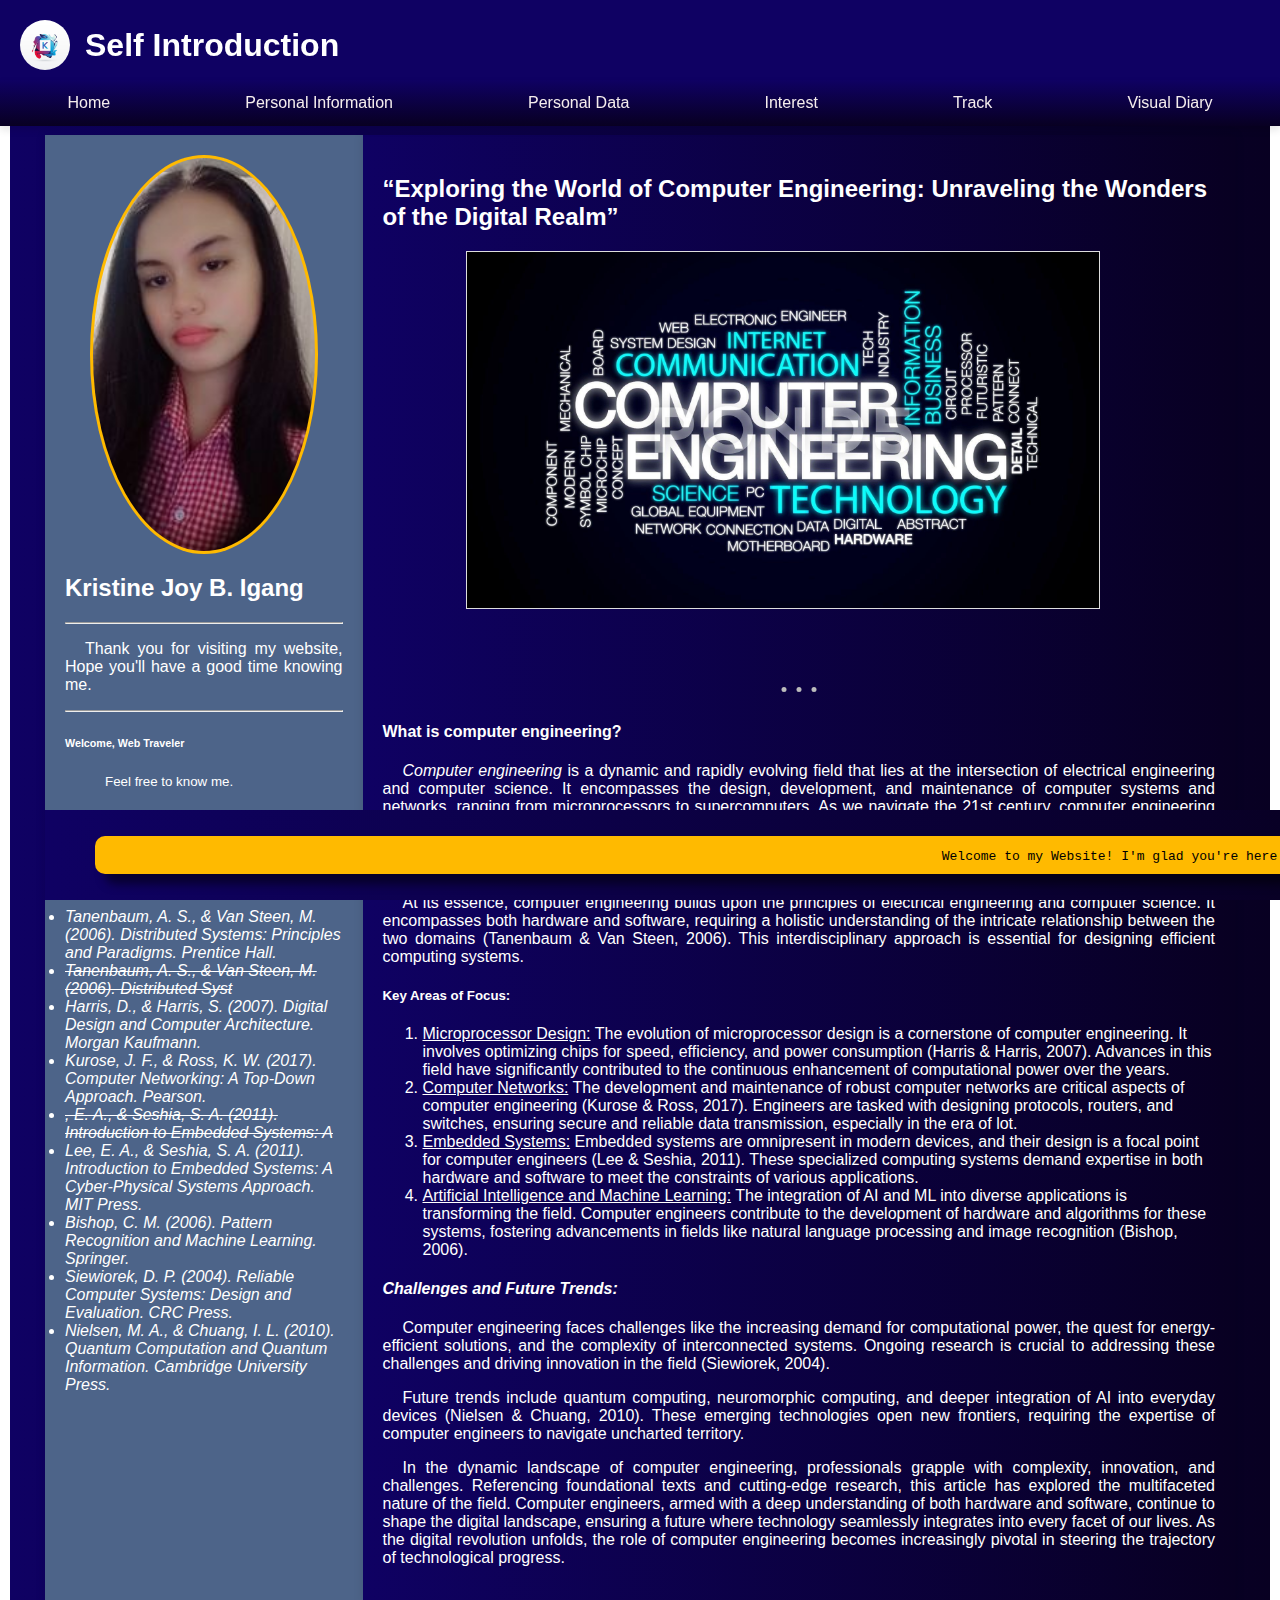
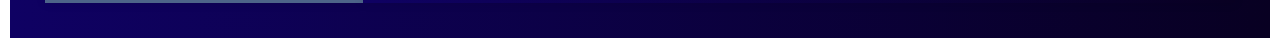
<file: index.html>
<!DOCTYPE html>
<html lang="en">
<head>
    
    <meta charset="UTF-8">
    <meta name="viewport" content="width=device-width, initial-scale=1.0">
    <title>Me, Myself, and I</title>
    <link rel="stylesheet" href="style.css">
    <style>
        body {
    font-family: Arial, sans-serif;
    margin: 0;
}

section {
    min-height: 100vh;
    margin-top: 90px;
    background: linear-gradient(to right, #0f0163, #080022);
    display: flex;
}

aside {
    flex: 1;
    
    
    padding: 20px;
    box-shadow: 0 0 10px rgba(0, 0, 0, 0.1);
    background: #4D6489;
    width: 25%; /* Default width for aside */
}

.section-image {
    width: 100%;
    height: auto;
    margin-bottom: 20px;
    padding: 3px;
    background-color: #FFBA00;
    display: flex; 
    flex-direction: column; 
    align-items: center;
}

main {
    flex: 2; /* Default width for main */
    padding: 20px;
    box-shadow: 0 0 10px rgba(0, 0, 0, 0.1);
    background: linear-gradient(to right, #0f0163, #080022);
}

figure {
            text-align: right;
            color: black;
            background-color: #FFBA00;
            padding: 10px;
            border-radius: 10px;
            box-shadow: 10px 10px 10px rgba(0, 0, 0, 0.5);
        }

@media (min-width: 768px) {
    aside {
        width: 20%; 
    }

    main {
        flex: 3; 
    }
    .section-image {
        width: 80%;
        height: auto;
        margin-left: 25px;
    }
}

#slider-container {
    width: 80%;
    margin: auto;
    overflow: hidden;
    position: relative;
}

#slider {
    display: flex;
    transition: transform 0.5s ease-in-out;
}

.slide {
    min-width: 100%;
    overflow: hidden;
}

.slide img {
    width: 95%;
    height: auto;
    border: 1px solid #ddd;
    align-items: center;
}

#dots-container {
    position: absolute;
    bottom: 10px;
    left: 50%;
    transform: translateX(-50%);
    display: flex;
}

.dot {
    height: 5px;
    width: 5px;
    background-color: #bbb;
    border-radius: 50%;
    margin: 0 5px;
    cursor: pointer;
}

.active-dot {
    background-color: green;
}

#slider-container{
    width:80%;
    margin: auto;
    overflow: hidden;
    position: relative;
}

#slider{
    display: flex;
    transition: transform 0.5s ease-in-out;
}

.slide{
    min-width: 100%;
    overflow: hidden;
}

.slide img{
    width: 95%;
    height: auto;
    border: 1px solid #ddd;
    align-items: center;
}

#dots-container{
    position: absolute;
    bottom: 10px;
    left: 50%;
    transform: translateX(-50%);
    display: flex;
}
.dot{
    height: 5px;
    width: 5px;
    background-color: #bbb;
    border-radius: 50%;
    cursor: pointer;
}

.active-dot {
    background-color: green;
}
    </style>
</head>
<body>
    <applet code="LoginForm.java "width="200" height="200"></applet>
    <header>
        <img src="images/logo.jpg" alt="Profile Image" class="profile-image">
        <h1>Self Introduction</h1>
       
    </header>
 
    <nav>

        <a href="index.html">Home</a> 
        <a href="personal info.html">Personal Information</a> 
        <a href="personal data.html">Personal Data</a> 
        <a href="interest.html">Interest</a> 
        <a href="track.html">Track</a>
        <a href="visual.html">Visual Diary</a>
    </nav>

    <section id="home">
        <aside>
             
            <img src="images/kitten.jpg" alt="Profile Image" class="section-image" class="center-image">
            
            <h2>Kristine Joy B. Igang</h2>
            
            <hr></hr>
        
            <p style="text-align: justify; text-indent: 20px;">Thank you for visiting my website, Hope you'll have a good time knowing me.</p>
            <hr></hr>
            <h6>Welcome, Web Traveler</h6>
            <blockquote>
                <p><sup>Feel free to know me.</sup></p>
            </blockquote>
            <address><sub>
                <p style="text-align: center;">Kristine Joy B. Igang <br>Sitio Cambuyao, San Vicente, Maribojoc, Bohol 6336 </p>
            </sub></address>    

        <cite> 
            <ol>References:</ol>
            <li>Tanenbaum, A. S., & Van Steen, M. (2006). Distributed Systems: Principles and Paradigms. Prentice Hall.</li>
            <li><s>Tanenbaum, A. S., & Van Steen, M. (2006). Distributed Syst</s></li>
            <li>Harris, D., & Harris, S. (2007). Digital Design and Computer Architecture. Morgan Kaufmann.</li>
            <li>Kurose, J. F., & Ross, K. W. (2017). Computer Networking: A Top-Down Approach. Pearson.</li>
           <li><del>, E. A., & Seshia, S. A. (2011). Introduction to Embedded Systems: A </del></li> 
            <li>Lee, E. A., & Seshia, S. A. (2011). Introduction to Embedded Systems: A Cyber-Physical Systems Approach. MIT Press.</li>
            <li>Bishop, C. M. (2006). Pattern Recognition and Machine Learning. Springer.</li>      
            <li>Siewiorek, D. P. (2004). Reliable Computer Systems: Design and Evaluation. CRC Press.</li>
            <li>Nielsen, M. A., & Chuang, I. L. (2010). Quantum Computation and Quantum Information. Cambridge University Press.</li>
        </cite>
        </article>
</aside>
<main>
    
            <article>
                <h2><b><q>Exploring the World of Computer Engineering: Unraveling the Wonders of the Digital Realm</q></b></h2>
                    
                    <div id="slider-container">
        <div id="slider">
            <div class="slide"><img src="images/pic3.jpeg" alt="Slide 1"></div>
            <div class="slide"><img src="images/pic1.jpeg" alt="Slide 2"></div>
            <div class="slide"><img src="images/pic2.jpeg" alt="Slide 3"></div>
            <!-- Add more slides as needed -->
        </div>

        <div id="dots-container"></div>
    </div>

    <script>
        const slider = document.getElementById('slider');
        const dotsContainer = document.getElementById('dots-container');
        let slideIndex = 0;

        function nextSlide() {
            slideIndex = (slideIndex + 1) % slider.children.length;
            updateSlider();
        }

        function prevSlide() {
            slideIndex = (slideIndex - 1 + slider.children.length) % slider.children.length;
            updateSlider();
        }

        function updateSlider() {
            slider.style.transform = `translateX(${-slideIndex * 100}%)`;
            updateDots();
        }

        function updateDots() {
            const dots = document.querySelectorAll('.dot');
            dots.forEach((dot, index) => {
                dot.classList.toggle('active-dot', index === slideIndex);
            });
        }

        // Create dots based on the number of slides
        for (let i = 0; i < slider.children.length; i++) {
            const dot = document.createElement('div');
            dot.classList.add('dot');
            dot.addEventListener('click', () => {
                slideIndex = i;
                updateSlider();
            });
            dotsContainer.appendChild(dot);
        }

        // Auto slide every 3 seconds (adjust as needed)
        setInterval(nextSlide, 3000);
    </script>    
   
                <h4>What is computer engineering?</h4>
                <p style="text-align: justify; text-indent: 20px;"><dfn>Computer engineering</dfn> is a dynamic and rapidly evolving field that lies at the intersection of electrical engineering and computer science. It encompasses the design, development, and maintenance of computer systems and networks, ranging from microprocessors to supercomputers. As we navigate the 21st century, computer engineering plays a pivotal role in shaping our digital landscape and influencing various aspects of our daily lives.</p>
                <h5>Foundations of Computer Engineering:</h5>
                <p style="text-align: justify; text-indent: 20px;">At its essence, computer engineering builds upon the principles of electrical engineering and computer science. It encompasses both hardware and software, requiring a holistic understanding of the intricate relationship between the two domains (Tanenbaum & Van Steen, 2006). This interdisciplinary approach is essential for designing efficient computing systems.</p>
                
                <h5>Key Areas of Focus:</h5>
                <ol>
                    <li><ins>Microprocessor Design:</ins>
                        The evolution of microprocessor design is a cornerstone of computer engineering. It involves optimizing chips for speed, efficiency, and power consumption (Harris & Harris, 2007). Advances in this field have significantly contributed to the continuous enhancement of computational power over the years.</li>
                    <li><ins>Computer Networks:</ins>
                            The development and maintenance of robust computer networks are critical aspects of computer engineering (Kurose & Ross, 2017). Engineers are tasked with designing protocols, routers, and switches, ensuring secure and reliable data transmission, especially in the era of lot.</li>
                    <li><ins>Embedded Systems:</ins>
                        Embedded systems are omnipresent in modern devices, and their design is a focal point for computer engineers (Lee & Seshia, 2011). These specialized computing systems demand expertise in both hardware and software to meet the constraints of various applications.</li>
                    <li><ins>Artificial Intelligence and Machine Learning:</ins>
                        The integration of AI and ML into diverse applications is transforming the field. Computer engineers contribute to the development of hardware and algorithms for these systems, fostering advancements in fields like natural language processing and image recognition (Bishop, 2006).</li>
                </ol>
                <h4><em>Challenges and Future Trends:</em></h4>
                <p style="text-align: justify; text-indent: 20px;">Computer engineering faces challenges like the increasing demand for computational power, the quest for energy-efficient solutions, and the complexity of interconnected systems. Ongoing research is crucial to addressing these challenges and driving innovation in the field (Siewiorek, 2004).</p>
                <p style="text-align: justify; text-indent: 20px;">Future trends include quantum computing, neuromorphic computing, and deeper integration of AI into everyday devices (Nielsen & Chuang, 2010). These emerging technologies open new frontiers, requiring the expertise of computer engineers to navigate uncharted territory.</p>
                <p style="text-align: justify; text-indent: 20px;">In the dynamic landscape of computer engineering, professionals grapple with complexity, innovation, and challenges. Referencing foundational texts and cutting-edge research, this article has explored the multifaceted nature of the field. Computer engineers, armed with a deep understanding of both hardware and software, continue to shape the digital landscape, ensuring a future where technology seamlessly integrates into every facet of our lives. As the digital revolution unfolds, the role of computer engineering becomes increasingly pivotal in steering the trajectory of technological progress.</p>
               
                
</main>
<footer>
    <figure>
        <figcaption>
            <code style="text-align: center;">
                Welcome to my Website!
                 I'm glad you're here.
            </code>
        </figcaption>
    </figure>
</footer>
</file>
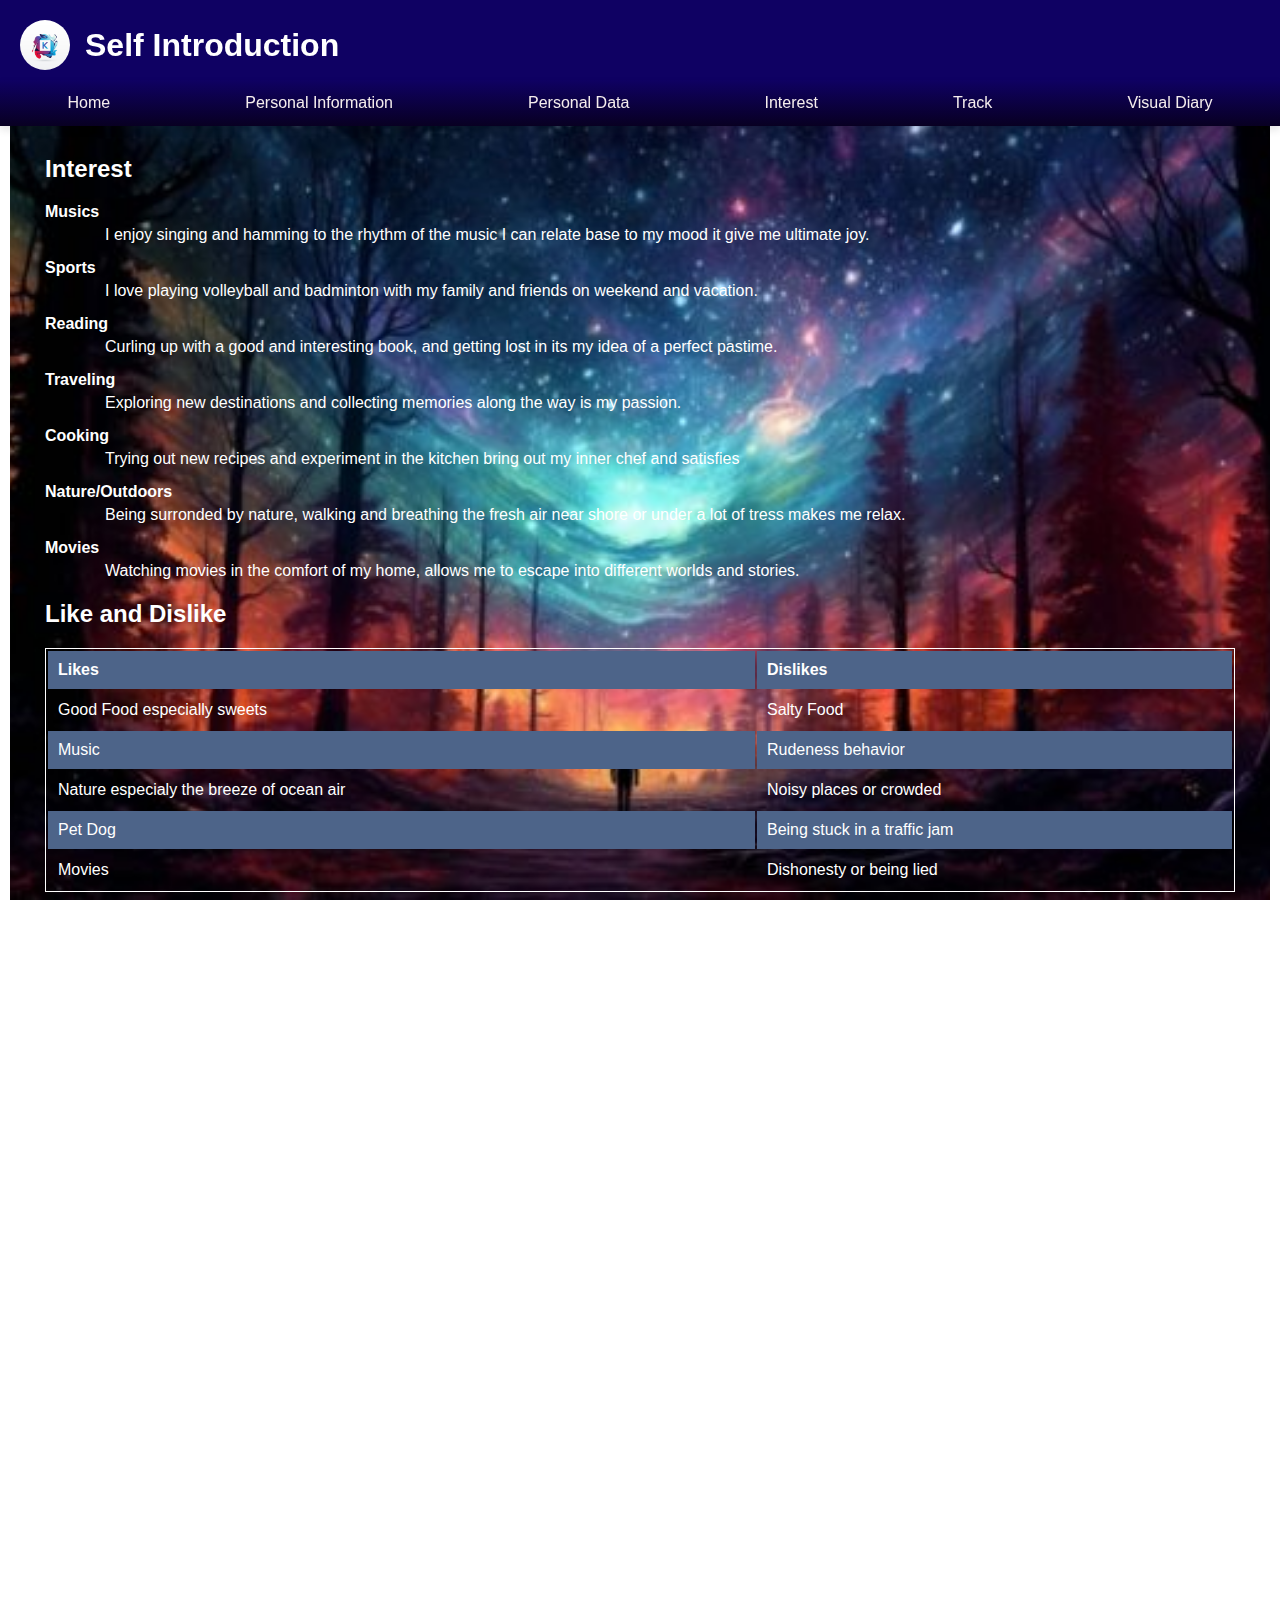
<file: interest.html>
<!DOCTYPE html>
<html lang="en">
<head>
    <meta charset="UTF-8">
    <meta name="viewport" content="width=device-width, initial-scale=1.0">
    <title>Me, Myself, and I</title>
    <link rel="stylesheet" href="style.css">
    <style>
        table {
            width: 100%;
            margin-top: 10px;
            border: 1px solid;
        }
        
        th, td {
            padding: 10px;
            text-align:left;
        }
        
        thead{
            background-color: #4D6489;
        }
        
        tr:nth-child(even){
            background-color: #4D6489;
        }
    </style>
</head>
<body>

    <header>
        <img src="images/logo.jpg" alt="Profile Image" class="profile-image">
        <h1>Self Introduction</h1>
    </header>
    <nav> 
        <a href="index.html">Home</a> 
        <a href="peronal info.html">Personal Information</a> 
        <a href="peronal data.html">Personal Data</a> 
        <a href="interest.html">Interest</a> 
        <a href="track.html">Track</a>
        <a href="visual.html">Visual Diary</a>
        
     </nav> 


    <section id="interest">
        <!---Hobbies-->
    <h2>Interest</h2> 
<dl>
    <dt style="font-weight: bold; margin-bottom: 5px;">Musics</dt>
    <dd style="text-align: justify; text-indent: 20px; margin-bottom: 15px;">I enjoy singing and hamming to the rhythm of the music I can relate base to my mood it give me ultimate joy.</dd>

    <dt style="font-weight: bold; margin-bottom: 5px;">Sports</dt>
    <dd style="text-align: justify; text-indent: 20px; margin-bottom: 15px;">I love playing volleyball and badminton with my family and friends on weekend and vacation.</dd>

    <dt style="font-weight: bold; margin-bottom: 5px;">Reading</dt>
    <dd style="text-align: justify; text-indent: 20px; margin-bottom: 15px;">Curling up with a good and interesting book, and getting lost in its my idea of a perfect pastime.</dd>

    <dt style="font-weight: bold; margin-bottom: 5px;">Traveling</dt>
    <dd style="text-align: justify; text-indent: 20px; margin-bottom: 15px;">Exploring new destinations and collecting memories along the way is my passion.</dd>

    <dt style="font-weight: bold; margin-bottom: 5px;">Cooking</dt>
    <dd style="text-align: justify; text-indent: 20px; margin-bottom: 15px;">Trying out new recipes and experiment in the kitchen bring out my inner chef and satisfies</dd>
    
    <dt style="font-weight: bold; margin-bottom: 5px;">Nature/Outdoors</dt>
    <dd style="text-align: justify; text-indent: 20px; margin-bottom: 15px;">Being surronded by nature, walking and breathing the fresh air near shore or under a lot of tress makes me relax.</dd>
    
    <dt style="font-weight: bold; margin-bottom: 5px;">Movies</dt>
    <dd style="text-align: justify; text-indent: 20px; margin-bottom: 15px;">Watching movies in the comfort of my home, allows me to escape into different worlds and stories.</dd>
</dl>

<!-- Like and Dislike Table -->
<h2>Like and Dislike</h2>
<table>
    <thead>
        <tr>
            <th>Likes</th>
            <th>Dislikes</th>
        </tr>
    </thead>
    <tbody>
        <tr>
            <td>Good Food especially sweets</td>
            <td>Salty Food</td>
        </tr>
        <tr>
            <td>Music</td>
            <td>Rudeness behavior </td>
        </tr>
        <tr>
            <td>Nature especialy the breeze of ocean air </td>
            <td>Noisy places or crowded</td>
        </tr>
        <tr>
            <td>Pet Dog</td>
            <td>Being stuck in a traffic jam</td>
        </tr>
        <tr>
            <td>Movies</td>
            <td>Dishonesty or being lied</td>
        </tr>
    </tbody>
</table>

<!-- Favorites Table -->
<h2>Favorites</h2>

<ol style="padding-left: 0;">
    <!-- Foods and Drinks Section -->
    <li style="margin-bottom: 10px; list-style-type: none;">
        <h3>Foods and Drinks</h3>
        <ul style="padding-left: 0;">
            <li style="margin-bottom: 10px;">Leche Flan</li>
            <li style="margin-bottom: 10px;">Pizza</li>
            <li style="margin-bottom: 10px;">Spaghetti</li>
            <li style="margin-bottom: 10px;">Adobo</li>
            <li style="margin-bottom: 10px;">Mango Float</li>
            <li style="margin-bottom: 10px;">Chocolates</li>
            <li style="margin-bottom: 10px;">Boy Bawang</li>
            <li style="margin-bottom: 10px;">Tempura</li>
            <li style="margin-bottom: 10px;">Fish Balls</li>
            <li style="margin-bottom: 10px;">Turon</li>
            <li style="margin-bottom: 10px;">Halo-halo</li>
            <li style="margin-bottom: 10px;">Tea</li>
            <li style="margin-bottom: 10px;">Milk</li>
            <li style="margin-bottom: 10px;">Buko Juice</li>
            <li style="margin-bottom: 10px;">Mango Shake</li>
        </ul>
    </li>

    <!-- Games and Sports Section -->
    <li style="margin-bottom: 10px; list-style-type: none;">
        <h3>Games and Sports</h3>
        <ul style="padding-left: 0;">
            <li style="margin-bottom: 10px;">Playing online mobile games</li>
            <li style="margin-bottom: 10px;">Badminton</li>
            <li style="margin-bottom: 10px;">Volleyball</li>
           
        </ul>
    </li>
</file>
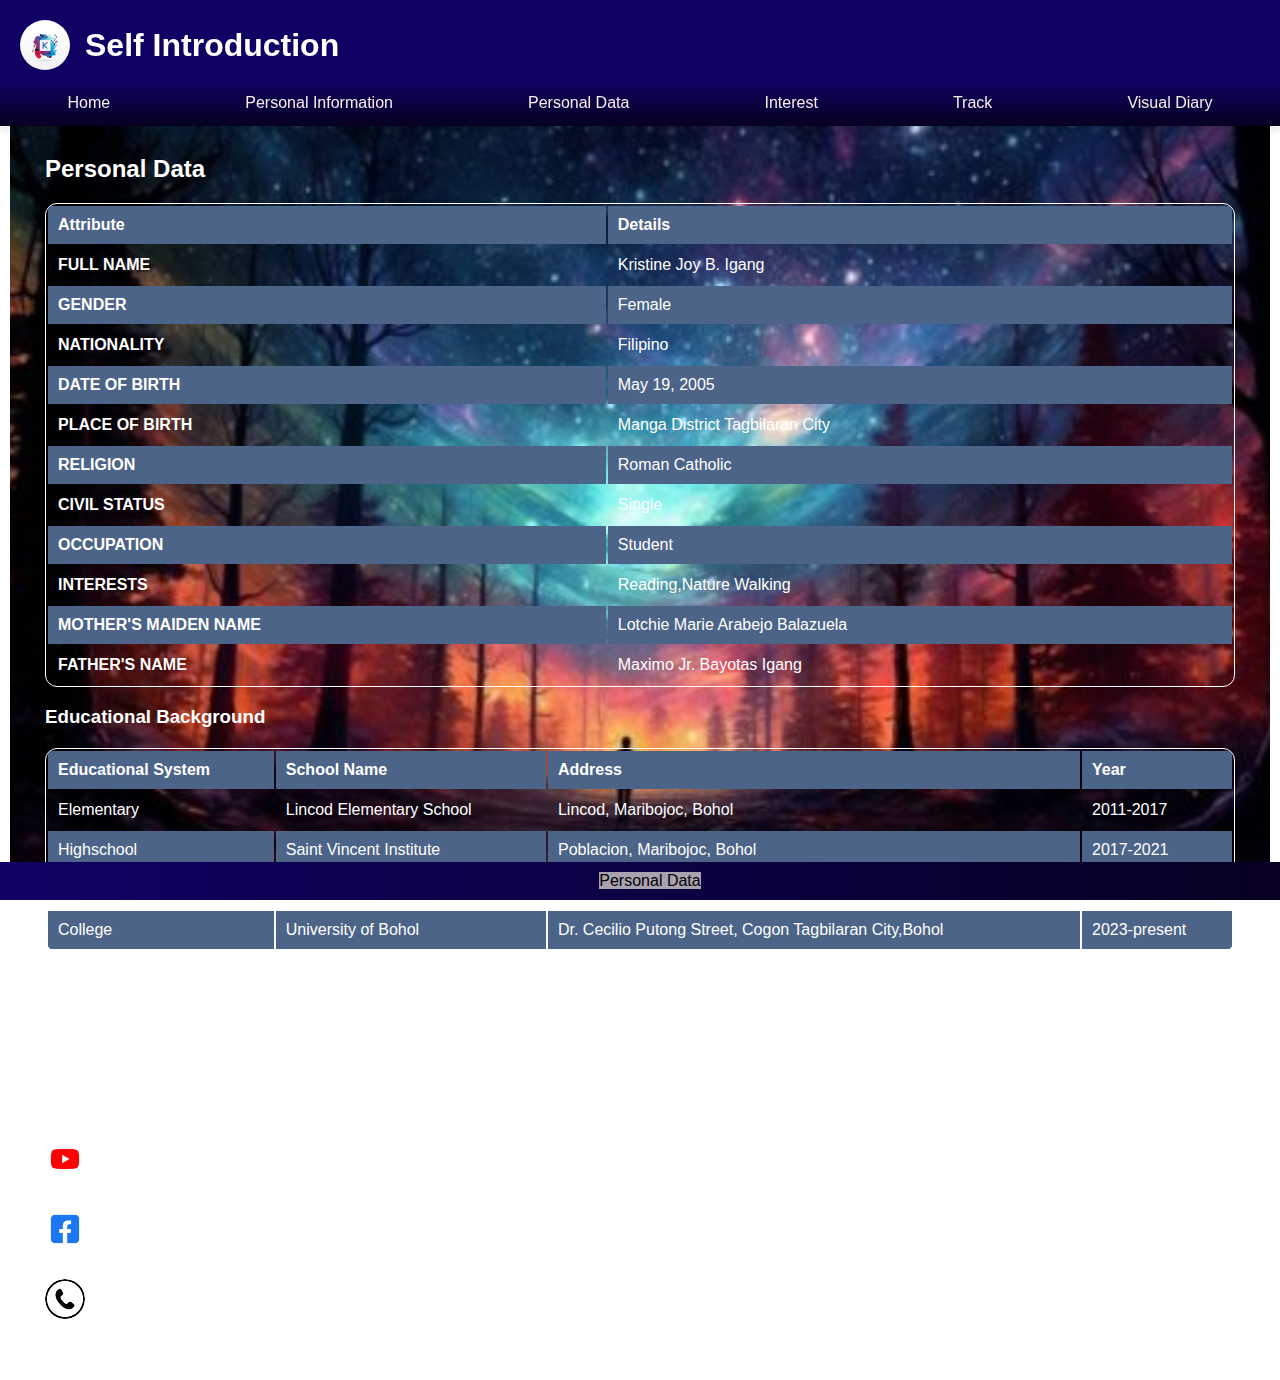
<file: personal data.html>
<!DOCTYPE html>
<html lang="en">
<head>
    <meta charset="UTF-8">
    <meta name="viewport" content="width=device-width, initial-scale=1.0">
    <title>Me, Myself, and I</title>
    <link rel="stylesheet" href="style.css">
    <style>
        table {
            width: 100%;
            margin-top: 20px;
            border: 1px solid;
        }
        
        table{
            border-radius: 12px;
            overflow: hidden;
        }
        
        th, td {
            padding: 10px;
            text-align:left;
        }
        
        thead{
            background-color: #4D6489;
        }
        
        tr:nth-child(even){
            background-color: #4D6489;
        }
        
        tfoot{
            background-color:#4D6489;
        }
        
    </style>
</head>
<body>

    <header>
        <img src="images/logo.jpg" alt="Profile Image" class="profile-image">
        <h1>Self Introduction</h1>
    </header>

    <nav>
        <a href="index.html">Home</a> 
        <a href="peronal info.html">Personal Information</a> 
        <a href="peronal data.html">Personal Data</a> 
        <a href="interest.html">Interest</a> 
        <a href="track.html">Track</a>
        <a href="visual.html">Visual Diary</a>
   
    </nav>
    
    <section id="personal data">
        <h2>Personal Data</h2>

<table>
    <colgroup>
    <col style = "background-color: #0f0163, #080022;">
    </colgroup>
    <thead>
        <tr>
            <th>Attribute</th>
            <th>Details</th>
        </tr>
    </thead>
    <tbody>
        <tr>
            <th>FULL NAME</th>
            <td>Kristine Joy B. Igang</td>
        </tr>
        <tr>
            <th>GENDER</th>
            <td>Female</td>
        </tr>
        <tr>
            <th>NATIONALITY</th>
            <td>Filipino</td>
        </tr>
        <tr>
            <th>DATE OF BIRTH</th>
            <td>May 19, 2005</td>
        </tr>
        <tr>
            <th>PLACE OF BIRTH</th>
            <td>Manga District Tagbilaran City</td>
        </tr>
        <tr>
            <th>RELIGION</th>
            <td>Roman Catholic</td>
        </tr>
        <tr>
            <th>CIVIL STATUS</th>
            <td>Single</td>
        </tr>
        <tr>
            <th>OCCUPATION</th>
            <td>Student</td>
        </tr>
        <tr>
            <th>INTERESTS</th>
            <td>Reading,Nature Walking</td>
        </tr>
        <tr>
            <th>MOTHER'S MAIDEN NAME</th>
            <td>Lotchie Marie Arabejo Balazuela</td>
        </tr>
        <tr>
            <th>FATHER'S NAME</th>
            <td>Maximo Jr. Bayotas Igang</td>
        </tr>
    </tbody>
</table>

<h3>Educational Background</h3>

<table>
    <thead>
        <tr>
            <th>Educational System</th>
            <th>School Name</th>
            <th>Address</th>
            <th>Year</th>
        </tr>
    </thead>
    <tbody>
        <tr>
                        <td>Elementary</td>
                        <td>Lincod Elementary School</td>
                        <td>Lincod, Maribojoc, Bohol</td>
                        <td>2011-2017</td>
                    </tr>
                    <tr>
                        <td>Highschool</td>
                        <td>Saint Vincent Institute</td>
                        <td>Poblacion, Maribojoc, Bohol</td>
                        <td>2017-2021</td>
                    </tr>
                    <tr>
                        <td>Senior Highschool</td>
                        <td>Saint Vincent Institute</td>
                        <td>Poblacion, Maribojoc, Bohol</td>
                        <td>2021-2023</td>
                    </tr>
                    <tr>
                        <td>College</td>
                        <td>University of Bohol</td>
                        <td>Dr. Cecilio Putong Street, Cogon Tagbilaran City,Bohol</td>
                        <td>2023-present</td>
                    </tr>
                </tbody>
</table>

<h3>Skills</h3>

<ul>
    <li>Creative.</li>
    <li>Flexible and Versatile.</li>
    <li>Problem-solving.</li>
</ul>
  
  <!-- Your contact content goes here -->
  <h3>Social Media</h3>
  
        <div class="container">
            <!-- YouTube Button -->
            <div class="button-container">
                <div class="picture-holder">
                    <button class="button" onclick="window.location.href='https://www.youtube.com/@krisjoyigang3900'">
                        <img src="images/youtube.jpg" alt="YouTube">
                    </button>
                </div>
                <div class="content-holder">
                    <p><small><i><a onclick="window.location.href='https://www.youtube.com/@krisjoyigang3900'"></a><strong>www.youtube.com</strong><br><span class="space">krisjoyigang3900</span></i></small></p>
                   
                </div>
            </div>
            <!-- Facebook Button -->
            <div class="button-container">
                <div class="picture-holder">
                    <button class="button" onclick="window.location.href='https://www.facebook.com'">
                        <img src="images/fb.jpg" alt="https://www.facebook.com/kristinejoy.balazuelaigang">
                    </button>
                </div>
                <div class="content-holder">
                    <p><small><i><a href="https://www.facebook.com/kristinejoy.balazuelaigang" style="color: white"><b>www.facebook.com</b><br><span class="space">kristinejoy.balazuelaigang</span></a></i></small></p>
                </div>
            </div>
            <!-- Contact Number Button -->
            <div class="button-container">
                <div class="picture-holder">
                    <button class="button" onclick="window.location.href='tel:09701534910'">
                        <img src="images/call.jpg" alt="Contact">
                    </button>
                </div>
                <div class="content-holder">
                    <p><small><i><strong>Phone Number</strong><a href="tel:09701534910" style="color: white"><br><span class="space">+63 970-153-4910</span></a></i></small></p>
                </div>
            </div>
        </div>
</section>        

<footer>
    <mark>Personal Data</mark> 
</footer>

</body>
</html>
</file>
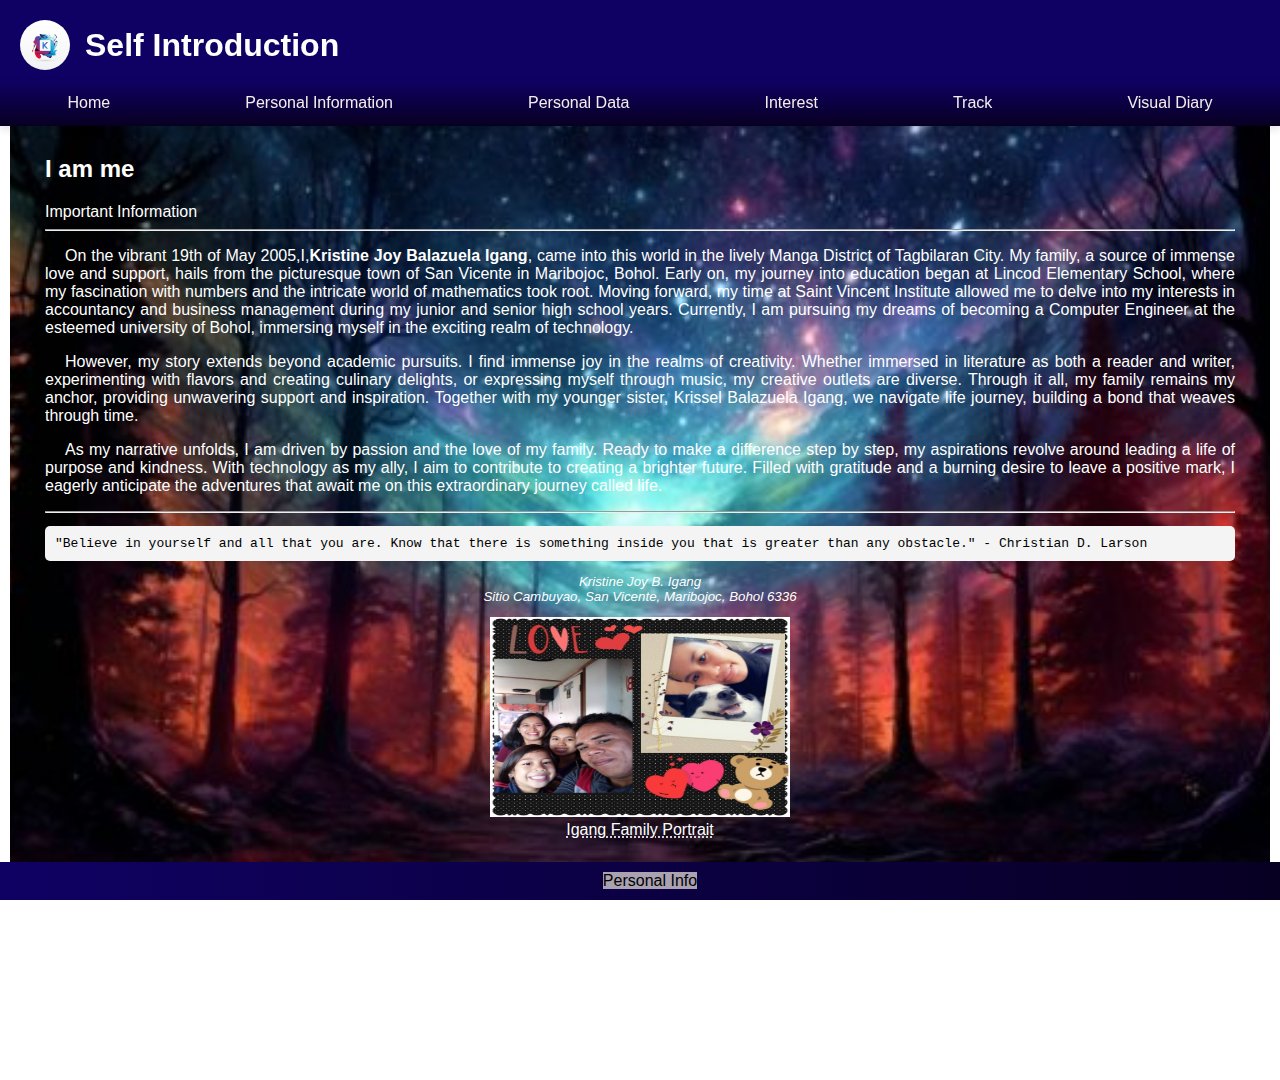
<file: personal info.html>
<!DOCTYPE html>
<html lang="en">
<head>
    <meta charset="UTF-8">
    <meta name="viewport" content="width=device-width, initial-scale=1.0">
    <title>Me, Myself, and I</title>
    <link rel="stylesheet" href="style.css">
    <style>
        pre {
            background-color: #f4f4f4;
            padding: 10px;
            border-radius: 5px;
            overflow-x: auto;
        }

        code {
            font-family: "Courier New", monospace;
            font-size: 1em;
            color: #333;
            background-color: #f4f4f4;
            padding: 3px 5px;
            border-radius: 3px;
            margin: 0; 
        }
    </style>
</head>
<body>

    <header>
        <img src="images/logo.jpg" alt="Profile Image" class="profile-image">
        <h1>Self Introduction</h1>
    </header>

    <nav>
        <a href="index.html">Home</a> 
        <a href="personal info.html">Personal Information</a> 
        <a href="personal data.html">Personal Data</a> 
        <a href="interest.html">Interest</a> 
        <a href="track.html">Track</a>
        <a href="visual.html">Visual Diary</a>
    </nav>

    <section id="narrative">
        <h2>I am me</h2>
        <caption> Important Information</caption>
        <hr>
       
        <p style="text-align: justify; text-indent: 20px;">
            On the vibrant 19th of May 2005,I,<strong><b>Kristine Joy Balazuela Igang</strong></b>, came into this world in the lively Manga District of Tagbilaran City. My family, a source of immense love and support, hails from the picturesque town of San Vicente in Maribojoc, Bohol. Early on, my journey into education began at Lincod Elementary School, where my fascination with numbers and the intricate world of mathematics took root. Moving forward, my time at Saint Vincent Institute allowed me to delve into my interests in accountancy and business management during my junior and senior high school years. Currently, I am pursuing my dreams of becoming a Computer Engineer at the esteemed university of Bohol, immersing myself in the exciting realm of technology.
        </p>
        <p style="text-align: justify; text-indent: 20px;">
            However, my story extends beyond academic pursuits. I find immense joy in the realms of creativity. Whether immersed in literature as both a reader and writer, experimenting with flavors and creating culinary delights, or expressing myself through music, my creative outlets are diverse. Through it all, my family remains my anchor, providing unwavering support and inspiration. Together with my younger sister, Krissel Balazuela Igang, we navigate life journey, building a bond that weaves through time.
        </p>
        </p>
        <p style="text-align: justify; text-indent: 20px;">
            As my narrative unfolds, I am driven by passion and the love of my family. Ready to make a difference step by step, my aspirations revolve around leading a life of purpose and kindness. With technology as my ally, I aim to contribute to creating a brighter future. Filled with gratitude and a burning desire to leave a positive mark, I eagerly anticipate the adventures that await me on this extraordinary journey called life.
        </p>
        <hr>
        <param>
            <pre style="color:black;">"Believe in yourself and all that you are. Know that there is something inside you that is greater than any obstacle." - Christian D. Larson</pre>
        </param>
        <address><sub>
            <p style="text-align: center;">Kristine Joy B. Igang <br>Sitio Cambuyao, San Vicente, Maribojoc, Bohol 6336 </p>
        </sub></address>  
        
        <center>
            <embed src="images/family.jpg" type="image/jpg" width="300" height="200">
        
        <br>
        <abbr title ="abbrevation">
            Igang Family Portrait
        </center>
        </abbr>
    </section>
       
    <footer>
        <mark>Personal Info</mark> 
    </footer>
    
</body>
</html>
</file>
<file: style.css>
/* Reset default styles */
body, html {
    font-family: Arial, sans-serif;
    height: 100%;
    margin: 0;
    padding: 0;
}

/* Header styles */
header {
    background: #0f0163;
    color: white;
    padding: 20px;
    text-align: center;
    display: flex;
    align-items: center;
    box-shadow: 0 4px 8px rgba(0, 0, 0, 0.1);
    position: fixed;
    width: 100%;
    z-index: 1000;
    top: 0;
}

/* Profile and section image styles */
.profile-image, .section-image {
    width: 50px;
    height: 50px;
    background-color: #ddd;
    border-radius: 50%;
    margin-right: 15px;
}



/* Main heading styles */
h1 {
    font-size: 2em;
    margin: 0;
}

/* Navigation styles */
nav {
    background: linear-gradient(to bottom, #0f0163, #080022);
    overflow: hidden;
    display: flex;
    position: fixed;
    width: 100%;
    top: 80px;
    box-shadow: 0 4px 8px rgba(0, 0, 0, 0.1);
    z-index: 1000;
}

/* Navigation link styles */
nav a {
    float: left;
    display: block;
    color: #F5EDED;
    text-align: center;
    padding: 14px 10px;
    text-decoration: none;
    box-sizing: border-box;
    transition: background 0.3s, color 0.3s;
    flex-grow: 1;
}

/* Navigation link hover styles */
nav a:hover {
    background: linear-gradient(to top, #0f0163, #080022);
    color: #949494;
    border-top-left-radius: 10px;
    border-top-right-radius: 10px;
}

/* Main content section styles */
section {
    min-height: 100vh;
    padding: 35px;
    margin-top: 90px;
    background: linear-gradient(to right, #09003f, #003a92, #09003f);
    color: #ffffff;
    background-image: url(images/Alien-Sky-Forest-Background-650x364.jpg);
    background-repeat: no repeat;
    background-size:cover;
    background-position: center;
    background-attachment: fixed;
    border: 10px solid;
}

/*Section image styles*/
width: 100 px;
height: 100px;
margin-top: 25px;
background-color: #dddd;
background-raduis: 50%;
margin-right: 15px;
float: left; 
}

/* Responsive styling for small screens */
@media (max-width: 768px) {
    .section-image {
        width: 50px;
        height: 50px;
    }
}


/* Audio container styles */
.audio-container {
    margin-top: 20px;
}

audio {
    width: 100%;
    max-width: 400px;
    height: 30px;
    margin: 10px 0;
    border-radius: 0;
    background-color: #f2f2f2;
    border: 1px solid #ddd;
}

/* Larger screens media query */
@media (min-width: 768px) {
    audio {
        max-width: 800px;
    }
}

.playlist {
  list-style: none;
  padding: 0;
}

/* Playlist item */
.playlist-item {
  display: flex;
  justify-content: space-between;
  padding: 10px;
  border-bottom: 1px solid #ccc;
}

/* Song title */
.song-title {
  font-weight: bold;
}

/* Artist name */
.artist-name {
  color: #666;
}

/* Highlight current song */
.current-song {
  background-color: #f0f0f0;
}

/* Video holder styles */
.video-holder {
    margin-top: 20px;
}

/* Responsive video styles */
.video-holder video {
    width: 100%;
    height: auto;
}

/* Button container styles */
.container {
    display: flex;
    flex-direction: column;
    align-items: flex-start;
    margin-top: 10px;
}

/* Button container styles */
.button-container {
    display: flex;
    align-items: center;
    margin-bottom: 2px;
}

/* Button styles */
.button {
    padding: 0;
    border: none;
    background-color: transparent;
    outline: none;
    cursor: pointer;
}

/* Circular image holder styles */
.picture-holder {
    position: relative;
    border-radius: 50%;
    overflow: hidden;
    width: 40px; /* Adjust the size of the circular image */
    height: 40px; /* Adjust the size of the circular image */
    margin-right: 5px; /* Adjust the spacing between picture holder and content */
}

/* Button image styles */
.button img {
    width: 100%;
    height: 100%;
    border-radius: 50%;
}

/* Maximum width of content holder styles */
.content-holder {
    max-width: 200px; /* Adjust the maximum width of the content holder */
}

/* Footer styles */
footer { 
    background: linear-gradient(to right,#0f0163, #080022);
    color: #8e0000; 
    padding: 10px; /* Adjusted padding */ 
    text-align: center; 
    position: fixed; 
    width: 100%; 
    bottom: 0; 
    z-index: 1000; 
}

/* Highlighted text styles */
mark {
    background-color: #AAA2B1;
    color: linear-gradient(to right,  #0f0163, #080022);
}

/* Responsive styles for small screens */
@media (max-width: 768px) {
    .video-holder video {
        width: 100%;
        height: auto;
    }
}
</file>
